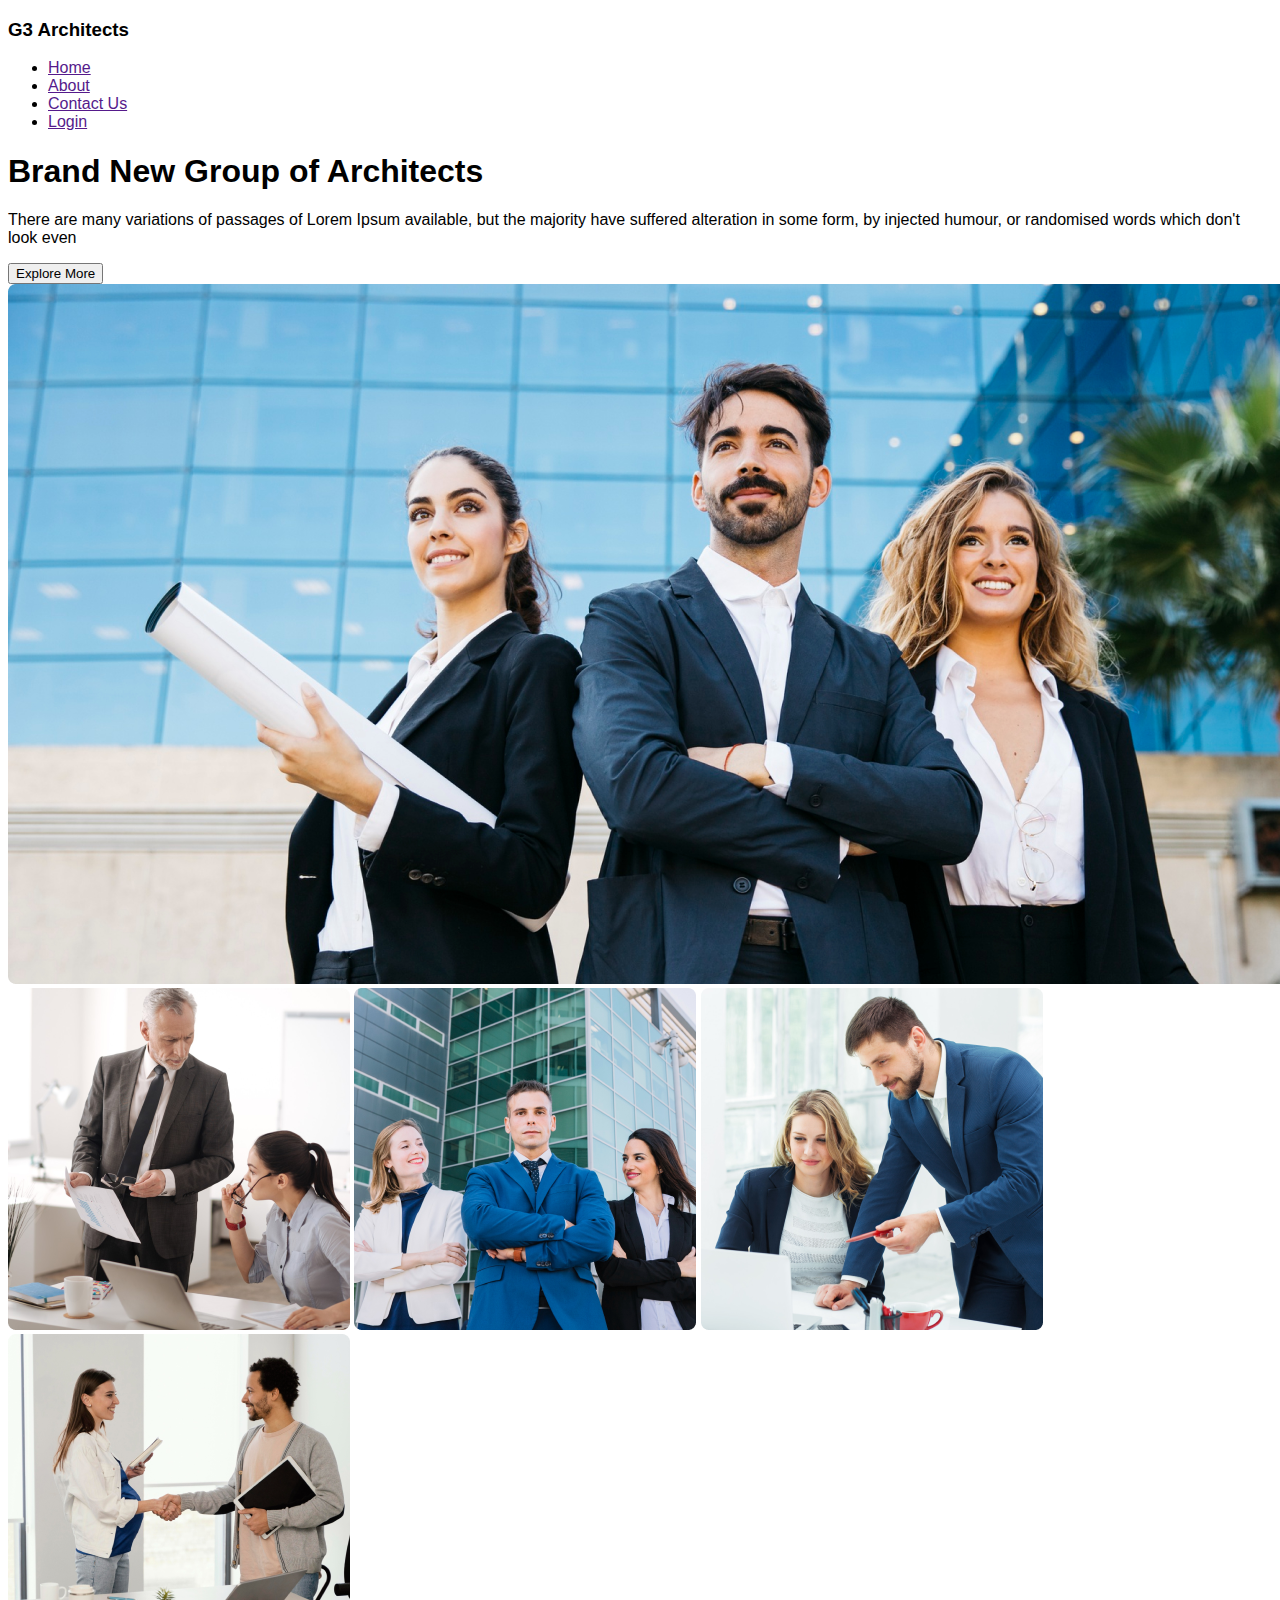
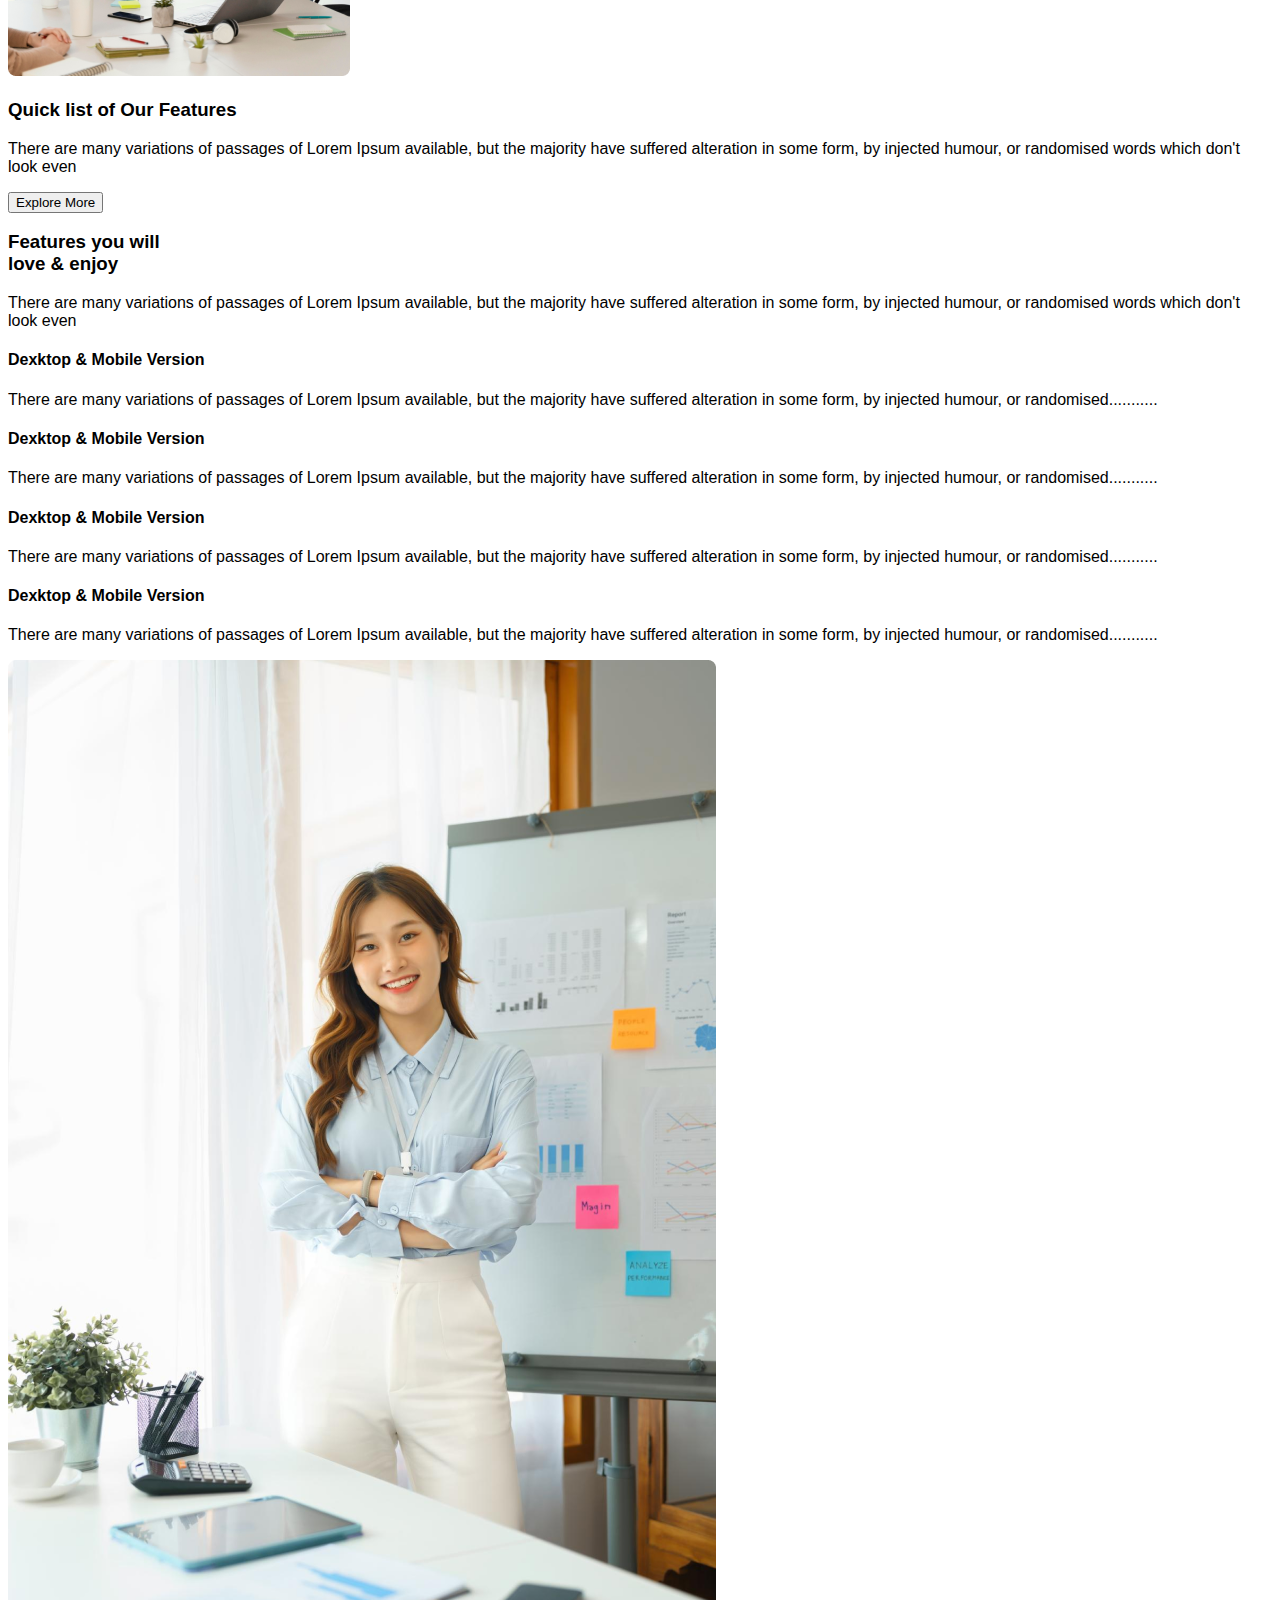
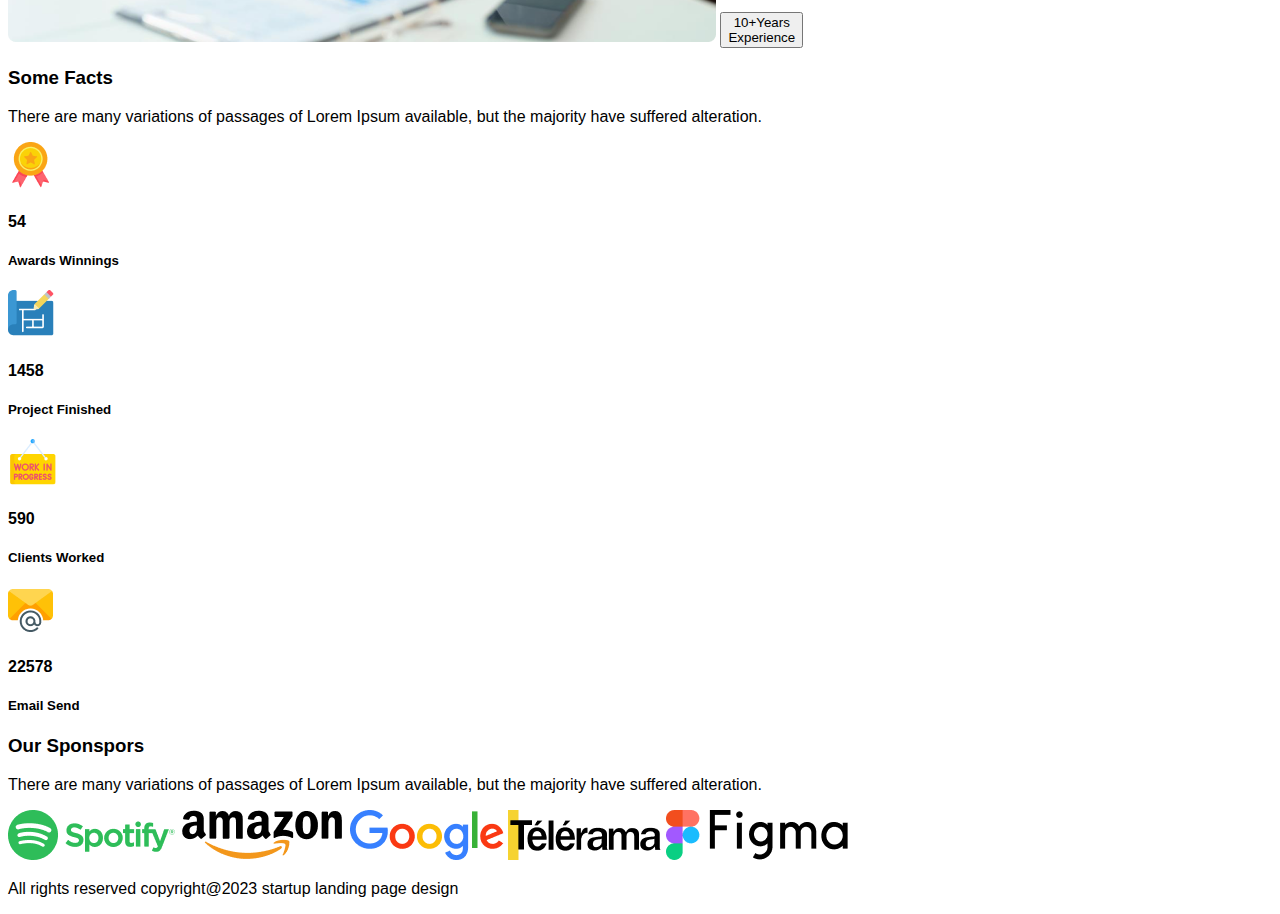
<file: index.html>
<!DOCTYPE html>
<html lang="en">

<head>
    <meta charset="UTF-8">
    <meta name="viewport" content="width=device-width, initial-scale=1.0">
    <title>Responsive Landing page</title>
    <link rel="stylesheet" href="Styles/style.css">
</head>

<body class="work-sans">
    <header class="bg-light">
        <nav class="navbar display-flex">
            <h3 class="brand">G3 Architects</h3>
            <ul class="nav-links display-flex">
                <!-- li.nav-items*4>a.nav-link -->

                <li class="nav-items"><a href="" class="nav-link text-gray">Home</a></li>
                <li class="nav-items"><a href="" class="nav-link text-gray">About</a></li>
                <li class="nav-items"><a href="" class="nav-link text-gray">Contact Us</a></li>
                <li class="nav-items"><a href="" class="nav-link text-gray">Login</a></li>
            </ul>
        </nav>
        <div class="banner">
            <div class="banner-content">
                <h1 class="banner-title">Brand New
                    Group of Architects
                </h1>
                <p class="text-light-gray">There are many variations of passages of Lorem Ipsum available, but the
                    majority have suffered
                    alteration in some form, by injected humour, or randomised words which don't look even</p>
                <button class="btn-primary">Explore More</button>
            </div>
            <img class="banner-image" src="images/banner.png" alt="">
        </div>
    </header>
    <main>
        <!-- team section start -->
        <section class="teams display-flex">
            <div class="team-image-container">
                <img src="images/team1.png" alt="">
                <img src="images/team2.png" alt="">
                <img src="images/team3.png" alt="">
                <img src="images/team4.png" alt="">
            </div>
            <div class="our-feature">
                <h3 class="section-title">
                    <span id="Quick-list" class="text-light-gray">Quick list</span><span> of Our</span><span
                        class="text-primary"> Features</span>
                </h3>
                <p class="feature-description text-light-gray">
                    There are many variations of passages of Lorem Ipsum available, but the majority have suffered
                    alteration in some form, by injected humour, or randomised words which don't look even
                </p>
                <button class="btn-primary">Explore More</button>
            </div>
        </section>

        <!-- feature will enjoy -->
        <section class="featurs display-flex">
            <div>
                <h3 id="feature-section-title" class="section-title">Features you will <br>love & enjoy</h3>
                <p class="text-light-gray">
                    There are many variations of passages of Lorem Ipsum available, but the majority have suffered
                    alteration in some form, by injected humour, or randomised words which don't look even
                </p>
                <!-- feature-card-container -->
                <div class="feature-card">
                    <h4 class="feature-section-title">
                        Dexktop & Mobile Version
                    </h4>
                    <p class="text-light-gray">
                        There are many variations of passages of Lorem Ipsum available, but the majority have suffered
                        alteration in some form, by injected humour, or randomised...........
                    </p>
                </div>
                <div class="feature-card">
                    <h4 class="feature-section-title">
                        Dexktop & Mobile Version
                    </h4>
                    <p class="text-light-gray">
                        There are many variations of passages of Lorem Ipsum available, but the majority have suffered
                        alteration in some form, by injected humour, or randomised...........
                    </p>
                </div>
                <div class="feature-card">
                    <h4 class="feature-section-title">
                        Dexktop & Mobile Version
                    </h4>
                    <p class="text-light-gray">
                        There are many variations of passages of Lorem Ipsum available, but the majority have suffered
                        alteration in some form, by injected humour, or randomised...........
                    </p>
                </div>
                <div class="feature-card">
                    <h4 class="feature-section-title">
                        Dexktop & Mobile Version
                    </h4>
                    <p class="text-light-gray">
                        There are many variations of passages of Lorem Ipsum available, but the majority have suffered
                        alteration in some form, by injected humour, or randomised...........
                    </p>
                </div>
            </div>
            <div class="feature-architech">
                <img src="images/architect.png" alt="">
                <button id="experience-badge" class="btn-primary">
                    <span id="experience-year">10+Years</span><br>
                    <span> Experience</span>
                </button>
            </div>
        </section>

        <!-- Some Facts -->
        <section class="some-facts">
            <h3 class="section-title">Some Facts</h3>
            <p class="text-light-gray fact-description">There are many variations of passages of Lorem Ipsum available,
                but the majority
                have suffered alteration.</p>

            <div class="facts-container">
                <!-- .fact*4>img.fact-icon+h4.fact-number+h5.fact-name   -->
                <div class="fact-card display-flex">
                    <div>
                        <img src="images/icons/ribon.png" alt="" class="fact-icon">
                        <h4 class="fact-number">54</h4>
                        <h5 class="fact-name">Awards Winnings</h5>
                    </div>
                </div>
                <div class="fact-card display-flex">
                    <div>
                        <img src="images/icons/projects.png" alt="" class="fact-icon">
                        <h4 class="fact-number">1458</h4>
                        <h5 class="fact-name">Project Finished</h5>
                    </div>
                </div>
                <div class="fact-card display-flex">
                    <div>
                        <img src="images/icons/customers.png" alt="" class="fact-icon">
                        <h4 class="fact-number">590</h4>
                        <h5 class="fact-name">Clients Worked</h5>
                    </div>
                </div>
                <div class="fact-card display-flex">
                    <div>
                        <img src="images/icons/email.png" alt="" class="fact-icon">
                        <h4 class="fact-number">22578</h4>
                        <h5 class="fact-name">Email Send</h5>
                    </div>
                </div>
            </div>

        </section>

        <!-- some facts -->
        <section class="our-sponser">
            <div class="sponsor-info">
                <h3 class="section-tile">
                    Our Sponspors
                </h3>
                <p class="text-light-gray">
                    There are many variations of passages of Lorem Ipsum available, but the majority have suffered
                    alteration.
                </p>
            </div>
            <div class="sponsor-companies">
                <img src="images/sponsors/spotify.png" alt="">
                <img src="images/sponsors/amazon.png" alt="">
                <img src="images/sponsors/google.png" alt="">
                <img src="images/sponsors/telerama.png" alt="">
                <img src="images/sponsors/figma.png" alt="">
            </div>

        </section>

    </main>
    <footer>
        <section class="footer-section">
            <div class="copyright-footer bg-light">
                <p class="text-light-gray">All rights reserved copyright@2023 startup landing page design</p>
            </div>
        </section>
    </footer>
</body>

</html>
</file>
<file: Styles/style.css>
body{
    font-family: "Work Sans", sans-serif;
}
</file>
